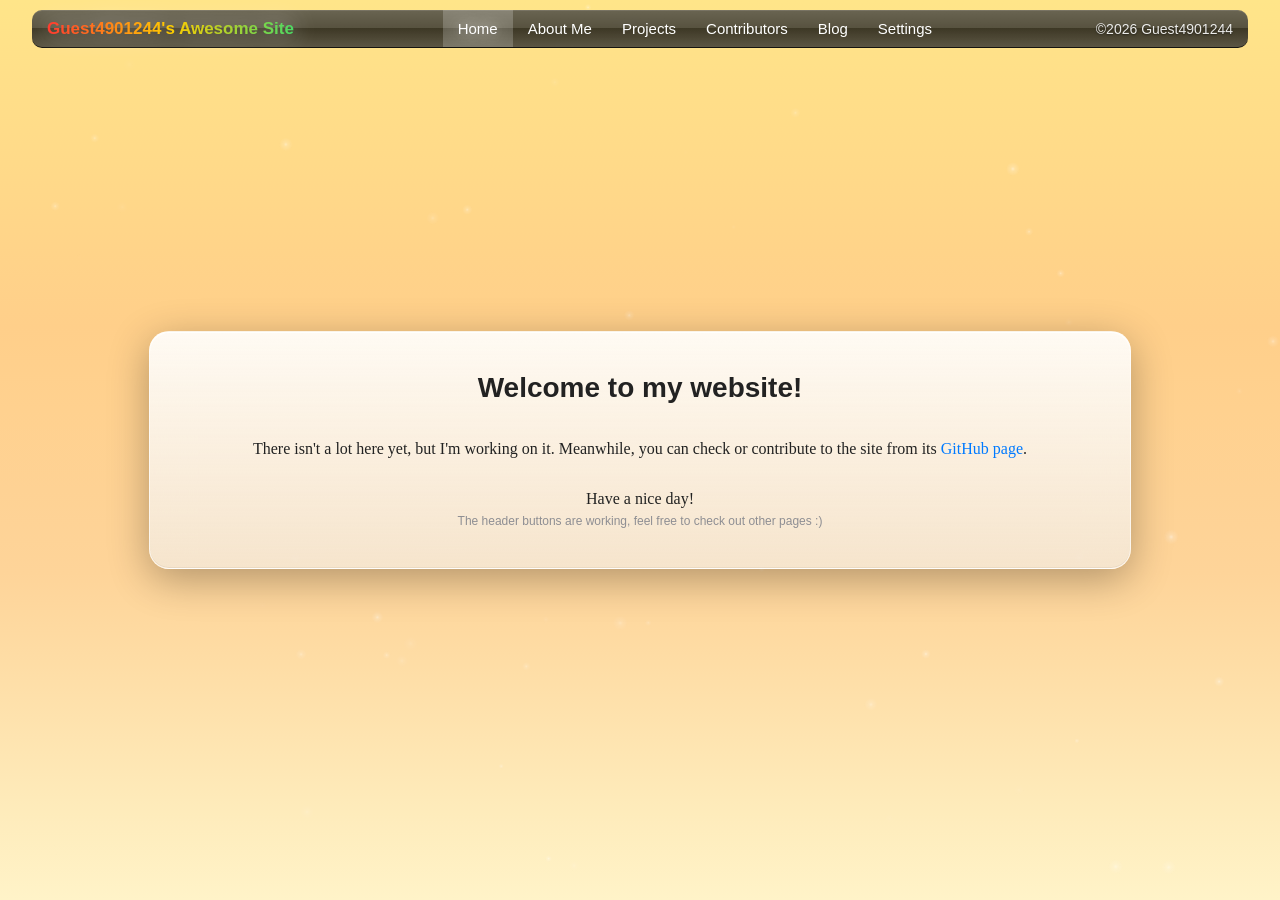
<file: index.html>
<!DOCTYPE html>
<html lang="en">
<head>
    <meta charset="utf-8">
    <meta http-equiv="X-UA-Compatible" content="IE=edge">
    <meta name="viewport" content="width=device-width, initial-scale=1.0">
    <title>Guest4901244's Awesome Site</title>
    <link id="theme-link" rel="stylesheet" href="main.css">
    <link rel="stylesheet" href="https://cdn.jsdelivr.net/npm/bootstrap-icons@1.11.3/font/bootstrap-icons.css">
    <script src="site.js"></script>
    <style>
        #dustCanvas {
            position: fixed;
            top: 0;
            left: 0;
            width: 100%;
            height: 100%;
            z-index: 0;
            pointer-events: none;
            display: block;
        }
        .page-wrapper {
            position: relative;
            z-index: 1;
        }
    </style>
</head>
<body>
    <header class="main-header">
        <div class="logo">Guest4901244's Awesome Site</div>
        <nav class="nav-links">
            <hb class="active" onclick="goTo('home', this)">Home</hb>
            <hb onclick="goTo('about', this)">About Me</hb>
            <hb onclick="goTo('projects', this)">Projects</hb>
            <hb onclick="goTo('contributors', this)">Contributors</hb>
            <hb onclick="goTo('blog', this)">Blog</hb>
            <hb onclick="goTo('settings', this)">Settings</hb>
        </nav>
        <div class="copyright">©2026 Guest4901244</div>
    </header>

    <div class="bg-image"></div>
    <canvas id="dustCanvas"></canvas>

    <div class="page-wrapper">
        <section id="home">
            <div class="content-box">
                <div class="BodyHeader">Welcome to my website!</div>
                <p>There isn't a lot here yet, but I'm working on it. Meanwhile, you can check or contribute to the site from its <a href="https://github.com/Guest4901244/Guest4901244s-Awesome-Site">GitHub page</a>.</p>
                <p>Have a nice day!</p>
                <small class="sub-text">The header buttons are working, feel free to check out other pages :)</small>
            </div>
        </section>

        <section id="about">
            <div class="content-box">
                <div class="BodyHeader">About Me</div>
                <p>Well...</p>
                <p>Hello, I'm Guest4901244. Don't ask why I choose that username cause I don't know either :P</p>
                <p>I'm a 16 years old guy from Turkey. I don't know what I do (don't ask me) but I like tinkering with things.</p>
                <p>Right now I can do a little bit of Roblox Studio, FL Studio, CSS+HTML and maybe a bit of Video and Image editing. Though, I think I can do a little more than that. I was always interested in UI designing and Operating Systems.</p>
                <p>I wish I could put more information about myself but I can't think any of it right now :( Thanks for reading though!</p>
                <p>Hope I make interesting projects someday.</p>
                <div class="BodyHeader">Skills</div>
                <div class="skills-container">
                    <div class="skill-box">
                        <div class="skill-icon"><img src="Resources/RobloxLogo.svg" alt="Roblox"></div>
                        <div class="skill-name">Roblox Studio</div>
                        <div class="skill-description">UI Editing, basic scripting</div>
                    </div>
                    <div class="skill-box">
                        <i class="bi bi-music-note-beamed skill-icon"></i>
                        <div class="skill-name">FL Studio</div>
                        <div class="skill-description">Music production(Not good really good at it though.)</div>
                    </div>
                    <div class="skill-box">
                        <i class="bi bi-code skill-icon"></i>
                        <div class="skill-name">Web Design</div>
                        <div class="skill-description">CSS + HTML (Still a beginner)</div>
                    </div>
                    <div class="skill-box">
                        <i class="bi bi-image skill-icon"></i>
                        <div class="skill-name">Media Editing</div>
                        <div class="skill-description">Video, image, UI sketches</div>
                    </div>
                    <div class="skill-box">
                        <i class="bi bi-star skill-icon"></i>
                        <div class="skill-name">Other</div>
                        <div class="skill-description">Little bit of everything</div>
                    </div>
                </div>
                <div class="social-links">
                    <a href="https://github.com/Guest4901244" target="_blank"><i class="bi bi-github"></i></a>
                    <a href="https://www.reddit.com/user/Guest4901244" target="_blank"><i class="bi bi-reddit"></i></a>
                    <a href="https://www.roblox.com/users/1167470143/profile" target="_blank"><img src="Resources/RobloxLogo.svg" alt="Roblox" class="social-icon"></a>
                    <a href="https://x.com/guest4901244" target="_blank"><i class="bi bi-twitter"></i></a>
                </div>
            </div>
        </section>

        <section id="projects">
            <div class="content-box">
                <div class="BodyHeader">Projects</div>
                <p>I don't really have any projects yet other than this website. I'll try to make some projects this summer :)</p>
                <a href="https://github.com/Guest4901244/Guest4901244s-Awesome-Site">Guest4901244's Awesome Site!</a>
            </div>
        </section>

        <section id="contributors">
            <div class="content-box">
                <div class="BodyHeader">Contributors</div>
                <p>Currently, there are no contributors other than myself. If you want to contribute though, check out the <a href="https://github.com/Guest4901244/Guest4901244s-Awesome-Site">Github Page</a> :)</p>
            </div>
        </section>

        <section id="blog">
            <div class="content-box">
                <div class="BodyHeader">Blog</div>
                <p>There isn't a blog yet, but I might add one in the future. If you want to see some updates about the site, you can check out the <a href="https://github.com/Guest4901244/Guest4901244s-Awesome-Site">Github Page</a> :)</p>
            </div>
        </section>

        <section id="settings">
            <div class="content-box">
                <div class="BodyHeader">Settings</div>
                <div class="setting-item">
                    <span>Background Image URL(Grab Sample URLs from the Github Page)</span>
                    <input type="text" id="bg-input" placeholder="Paste link..." oninput="updateBackground(this.value)">
                </div>
                <div class="setting-item">
                    <span>iOS 7 Style <span class="experimental-tag">(Experimental)</span></span>
                    <label class="switch">
                        <input type="checkbox" id="ios-toggle" onclick="toggleTheme()">
                        <span class="slider"></span>
                    </label>
                </div>
                <div class="setting-item">
                    <span>Background Particles</span>
                    <label class="switch">
                        <input type="checkbox" id="particle-toggle" onclick="toggleParticles()" checked>
                        <span class="slider"></span>
                    </label>
                </div>
            </div>
        </section>
    </div>

    <script>
        const canvas = document.getElementById('dustCanvas');
        const ctx = canvas.getContext('2d');
        let particles = [];
        let animationId;
        let particlesEnabled = true;

        const particleCache = document.createElement('canvas');
        particleCache.width = 20;
        particleCache.height = 20;
        const pCtx = particleCache.getContext('2d');
        const gradient = pCtx.createRadialGradient(10, 10, 0, 10, 10, 10);
        gradient.addColorStop(0, 'rgba(255, 255, 255, 1)');
        gradient.addColorStop(0.3, 'rgba(255, 255, 255, 0.4)');
        gradient.addColorStop(1, 'rgba(255, 255, 255, 0)');
        pCtx.fillStyle = gradient;
        pCtx.fillRect(0, 0, 20, 20);

        function initCanvas() {
            canvas.width = window.innerWidth;
            canvas.height = window.innerHeight;
        }

        class Particle {
            constructor() {
                this.x = Math.random() * canvas.width;
                this.y = Math.random() * canvas.height;
                this.size = Math.random() * 10 + 5;
                this.speedX = Math.random() * 0.4 - 0.2;
                this.speedY = Math.random() * 0.4 - 0.2;
                this.opacity = Math.random() * 0.5;
            }
            update() {
                this.x += this.speedX;
                this.y += this.speedY;
                if (this.x > canvas.width) this.x = 0;
                if (this.x < 0) this.x = canvas.width;
                if (this.y > canvas.height) this.y = 0;
                if (this.y < 0) this.y = canvas.height;
            }
            draw() {
                ctx.globalAlpha = this.opacity;
                ctx.drawImage(particleCache, this.x, this.y, this.size, this.size);
            }
        }

        function createParticles() {
            particles = [];
            for (let i = 0; i < 60; i++) particles.push(new Particle());
        }

        function animate() {
            if (!particlesEnabled) return;
            ctx.clearRect(0, 0, canvas.width, canvas.height);
            ctx.globalCompositeOperation = 'lighter';
            particles.forEach(p => { p.update(); p.draw(); });
            animationId = requestAnimationFrame(animate);
        }

        function toggleParticles() {
            particlesEnabled = document.getElementById('particle-toggle').checked;
            localStorage.setItem('particles', particlesEnabled);
            if (particlesEnabled) { canvas.style.display = 'block'; animate(); }
            else { canvas.style.display = 'none'; cancelAnimationFrame(animationId); }
        }

        function goTo(id, element) {
            document.getElementById(id).scrollIntoView({ behavior: 'smooth', inline: 'center', block: 'nearest' });
            document.querySelectorAll('hb').forEach(btn => btn.classList.remove('active'));
            element.classList.add('active');
        }

        function toggleTheme() {
            const themeLink = document.getElementById('theme-link');
            const isChecked = document.getElementById('ios-toggle').checked;
            if (isChecked) { themeLink.href = 'mainalt.css'; localStorage.setItem('theme', 'ios7'); }
            else { themeLink.href = 'main.css'; localStorage.setItem('theme', 'modern'); }
        }

        function updateBackground(url) {
            const bgElement = document.querySelector('.bg-image');
            if (url.trim() !== "") {
                bgElement.style.backgroundImage = `url('${url}')`;
                localStorage.setItem('customBG', url);
            } else {
                bgElement.style.backgroundImage = '';
                localStorage.removeItem('customBG');
            }
        }

        window.onload = function () {
            const savedTheme = localStorage.getItem('theme');
            if (savedTheme === 'ios7') {
                document.getElementById('ios-toggle').checked = true;
                document.getElementById('theme-link').href = 'mainalt.css';
            }
            const savedParticles = localStorage.getItem('particles');
            if (savedParticles === 'false') {
                particlesEnabled = false;
                document.getElementById('particle-toggle').checked = false;
                canvas.style.display = 'none';
            }
            const savedBG = localStorage.getItem('customBG');
            if (savedBG) {
                document.getElementById('bg-input').value = savedBG;
                updateBackground(savedBG);
            }
            initCanvas();
            createParticles();
            if (particlesEnabled) animate();
        };

        window.addEventListener('resize', () => { initCanvas(); createParticles(); });
    </script>
</body>
</html>
</file>
<file: main.css>
html {
    scroll-behavior: smooth;
    overflow: hidden;
}

@keyframes rainbowFlow {
    0% {
        background-position: 0% 50%;
    }

    50% {
        background-position: 100% 50%;
    }

    100% {
        background-position: 0% 50%;
    }
}

@keyframes altanim {
    0% {
        transform: translateY(-200%) scale(1.1);
    }

    100% {
        transform: translateY(0) scale(1);
    }
}

@keyframes backgroundanim {
    0% {
        filter: blur(40px);
        transform: scale(1.1);
    }

    100% {
        filter: blur(0px);
        transform: scale(1);
    }
}

@keyframes slideDown {
    from {
        transform: translateY(-200%);
        opacity: 0.6;
    }

    to {
        transform: translateY(0);
        opacity: 1;
    }
}

.bg-image {
    position: fixed;
    top: 0;
    left: 0;
    width: 100%;
    height: 100%;
    z-index: -1;
    background-image: linear-gradient(to bottom, #ffe589, #ffdf89, #ffda89, #ffd489, #ffcf8a, #ffd18f, #fed294, #fed499, #fedca4, #fee4b0, #feecbc, #fff3c8);
    background-size: cover;
    background-position: center;
    animation: backgroundanim 1.2s cubic-bezier(0.15, 0, 0.2, 1) forwards;
}

header {
    position: fixed;
    top: 10px;
    left: 2.5%;
    width: 95%;
    height: 38px;
    background-image: linear-gradient(to bottom, rgba(68, 68, 68, 0.8) 0%, rgba(45, 45, 45, 0.8) 50%, rgba(13, 13, 13, 0.8) 50%, rgba(51, 51, 51, 0.8) 100%);
    backdrop-filter: blur(20px);
    border-radius: 10px;
    display: flex;
    align-items: center;
    justify-content: space-between;
    z-index: 100;
    border-bottom: 1px solid rgba(0,0,0,0.8);
    box-shadow: inset 0 1px 0 rgba(255,255,255,0.1);
    animation: slideDown 1s cubic-bezier(0.15, 0, 0.2, 1) forwards;
    padding: 0 15px;
    box-sizing: border-box;
}

.logo {
    font-size: 17px;
    font-weight: 600;
    font-family: Helvetica;
    background: linear-gradient(to right, #ff3b30, #ffcc00, #4cd964, #007aff, #ff3b30);
    background-size: 200% auto;
    -webkit-background-clip: text;
    background-clip: text;
    -webkit-text-fill-color: transparent;
    animation: rainbowFlow 4s linear infinite;
    filter: drop-shadow(0 0 12px rgba(255, 255, 255, 0.8));
}

nav {
    display: flex;
    height: 100%;
    justify-content: center;
    flex-grow: 1;
}

.copyright {
    font-family: Helvetica;
    font-size: 14px;
    color: rgba(255, 255, 255, 0.9);
    text-shadow: 0 1px 2px rgba(0,0,0,0.5);
}

hb {
    height: 100%;
    padding: 0 15px;
    cursor: pointer;
    color: white;
    font-family: Helvetica;
    font-size: 15px;
    display: flex;
    align-items: center;
    transition: 0.3s;
}

    hb.active {
        background: rgba(255, 255, 255, 0.2);
        text-shadow: 0 0 15px rgba(255, 255, 255, 1);
    }

body {
    margin: 0;
    height: 100vh;
    width: 100vw;
    overflow: hidden;
}

.page-wrapper {
    display: flex;
    flex-direction: row;
    width: 100vw;
    height: 100vh;
    overflow: hidden;
    position: relative;
    z-index: 1;
}

section {
    flex: 0 0 100vw;
    height: 100vh;
    display: flex;
    justify-content: center;
    align-items: center;
}

.content-box {
    background-image: linear-gradient(to bottom, rgba(255, 255, 255, 0.9) 0%, rgba(240, 240, 240, 0.6) 100%);
    backdrop-filter: blur(20px);
    padding: 40px;
    width: 80%;
    max-width: 900px;
    border-radius: 20px;
    border: 1.5px solid rgba(255, 255, 255, 0.6);
    box-shadow: 0 10px 40px rgba(0,0,0,0.3), inset 0 1px 0 rgba(255,255,255,0.9), inset 0 -1px 0 rgba(0,0,0,0.05);
    color: #222;
    text-align: center;
    display: flex;
    flex-direction: column;
    animation: altanim 0.8s cubic-bezier(0.15, 0, 0.2, 1) forwards;
}

.BodyHeader {
    font-size: 28px;
    font-weight: 600;
    margin-bottom: 20px;
    font-family: Helvetica;
}

.setting-item {
    display: flex;
    justify-content: space-between;
    align-items: center;
    margin: 20px 0;
    font-family: Helvetica;
}

#bg-input {
    background: rgba(0, 0, 0, 0.2);
    border: 1px solid rgba(0, 0, 0, 0.1);
    border-radius: 8px;
    padding: 8px 12px;
    color: #222;
    width: 220px;
    outline: none;
    font-family: Helvetica;
}

.experimental-tag {
    color: #ff3b30;
}

.switch {
    position: relative;
    display: inline-block;
    width: 60px;
    height: 34px;
}

    .switch input {
        opacity: 0;
        width: 0;
        height: 0;
    }

.slider {
    position: absolute;
    cursor: pointer;
    top: 0;
    left: 0;
    right: 0;
    bottom: 0;
    background-color: #444;
    transition: .4s;
    border-radius: 34px;
}

input:checked + .slider {
    background-color: #007aff;
}

.slider:before {
    position: absolute;
    content: "";
    height: 26px;
    width: 26px;
    left: 4px;
    bottom: 4px;
    background-color: white;
    transition: .4s;
    border-radius: 50%;
}

input:checked + .slider:before {
    transform: translateX(26px);
}

a, a:visited, a:hover, a:active {
    color: inherit;
    text-decoration: none;
}

.content-box a {
    color: #007aff;
    transition: opacity 0.2s ease;
}

    .content-box a:hover {
        text-decoration: underline;
        opacity: 0.8;
    }

.social-links {
    margin-top: 25px;
    display: flex;
    justify-content: center;
    align-items: center;
    gap: 20px;
    border-top: 1px solid rgba(0, 0, 0, 0.1);
    padding-top: 20px;
}

.social-links i, 
.social-links img {
    font-size: 24px;
    width: 24px;
    height: 24px;
    display: flex;
    align-items: center;
    justify-content: center;
    transition: transform 0.2s ease;
    filter: opacity(0.8);
    color: #222;
}

.social-links img {
    filter: brightness(0) saturate(100%) invert(13%) sepia(0%) saturate(0%) hue-rotate(167deg) brightness(93%) contrast(91%) opacity(0.8);
}

.social-links a:hover i, 
.social-links a:hover img {
    transform: scale(1.2);
    filter: opacity(1);
}

.sub-text {
    display: block;
    font-size: 12px;
    color: #8e8e93;
    margin-top: -10px;
    font-family: Helvetica, sans-serif;
}

.skills-container {
    display: grid;
    grid-template-columns: repeat(auto-fit, minmax(150px, 1fr));
    gap: 12px;
    margin: 20px 0;
}

.skill-box {
    background: linear-gradient(to bottom, rgba(255, 255, 255, 0.9) 0%, rgba(240, 240, 240, 0.6) 100%);
    border: 1px solid rgba(0, 0, 0, 0.08);
    border-radius: 12px;
    padding: 16px 12px;
    text-align: center;
    transition: box-shadow 0.3s ease;
    box-shadow: 0 2px 8px rgba(0, 0, 0, 0.05);
}

.skill-box:hover {
    box-shadow: 0 4px 16px rgba(0, 0, 0, 0.1);
}

.skill-icon {
    font-size: 28px;
    width: 28px;
    height: 28px;
    margin-bottom: 8px;
    color: #222;
    display: flex;
    align-items: center;
    justify-content: center;
    margin-left: auto;
    margin-right: auto;
}

.skill-icon img {
    width: 100%;
    height: 100%;
    display: block;
    filter: brightness(0) saturate(100%) invert(10%) sepia(0%) saturate(0%) hue-rotate(0deg) brightness(13%) contrast(90%);
}

.skill-name {
    font-weight: 600;
    color: #222;
    font-size: 14px;
    margin-bottom: 6px;
    font-family: Helvetica;
}

.skill-description {
    font-size: 12px;
    color: #666;
    font-family: Helvetica;
    line-height: 1.4;
}
</file>
